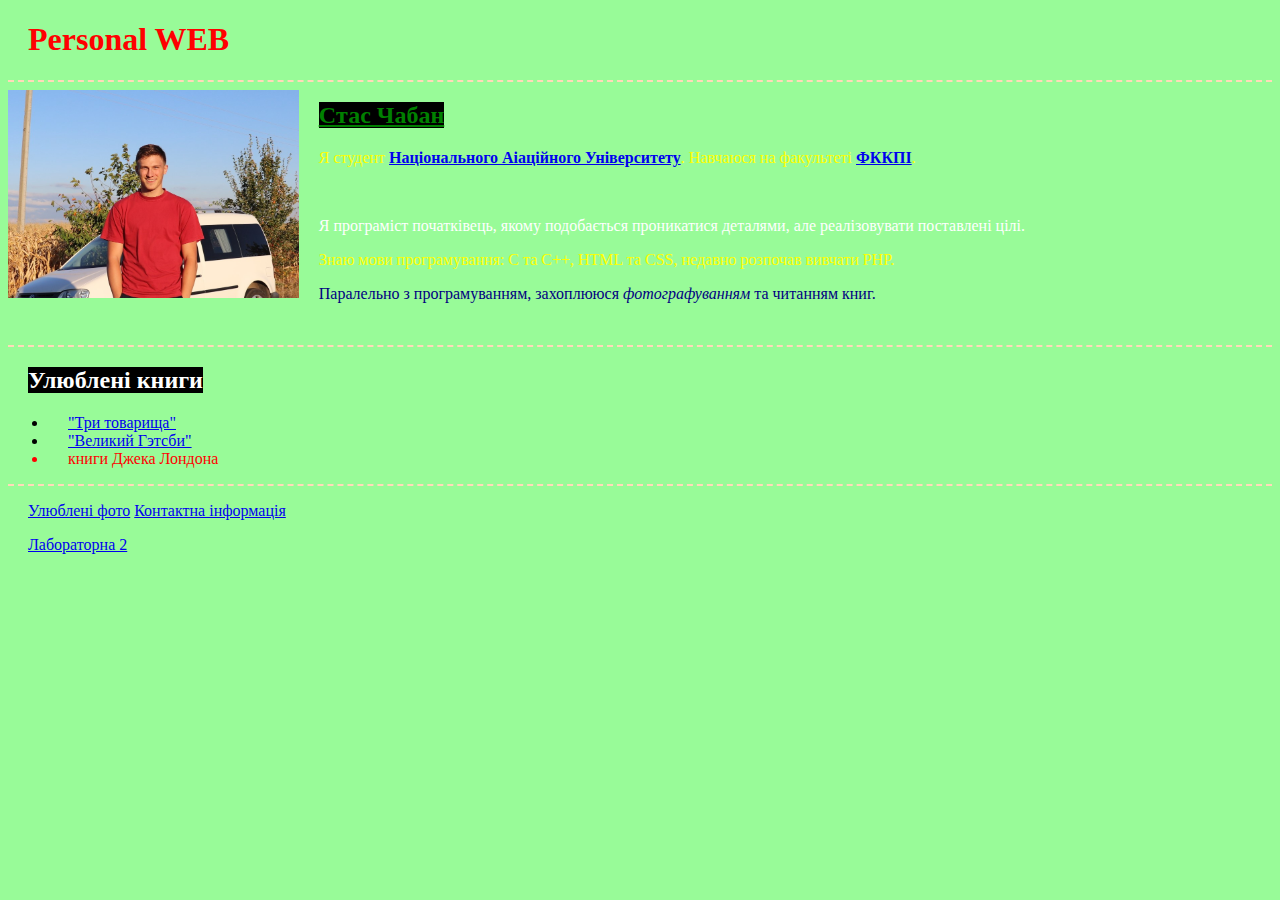
<file: index.html>
<!DOCTYPE html>
<html lang="en" dir="ltr">
  <head>
    <meta charset="utf-8">
    <title>&#128519; Stas`s Personal Site</title>
    <link rel="stylesheet" href="styles.css">
  </head>
  <body>
      <h1 class="red">Personal WEB</h1>
      <hr />
      <img src="IMG_0704(1).jpg" align="left" alt="Фото Стас Чабан">
      <h2 id="gr"><b class="bgblack">Cтас Чабан</b></h2>
      <p>Я студент <a href="https://nau.edu.ua/"><b>Національного Аіаційного Університету</b></a>. Навчаюся на факультеті <a href="http://fccpi.nau.edu.ua/"><b>ФККПІ</b></a>.</p>
      <br />
      <p class="wer">Я програміст початківець, якому подобається проникатися деталями, але реалізовувати поставлені цілі.</p>
      <p>Знаю мови програмування: C та С++, HTML та CSS, недавно розпочав вивчати PHP.</p>
      <p id="blue">Паралельно з програмуванням, захоплююся <i>фотографуванням</i> та читанням книг.</p>
      <br /><hr>
      <h2 id="white"><b class="bgblack">Улюблені книги</b></h2>
      <ul>
      <li><a href="https://ru.wikipedia.org/wiki/%D0%A2%D1%80%D0%B8_%D1%82%D0%BE%D0%B2%D0%B0%D1%80%D0%B8%D1%89%D0%B0">"Три товарища"</a></li>
      <li><a href="https://ru.wikipedia.org/wiki/%D0%92%D0%B5%D0%BB%D0%B8%D0%BA%D0%B8%D0%B9_%D0%93%D1%8D%D1%82%D1%81%D0%B1%D0%B8">"Великий Гэтсби"</a></li>
       <li class="red">книги Джека Лондона</li>
      </ul>
      <hr>
      <p><a href="photo.html">Улюблені фото</a> <a href="personalinfo.html">Контактна інформація</a></p>
      <p>
        <a href="lab2.html">Лабораторна 2</a>
      </p>
  </body>
</html>
</file>
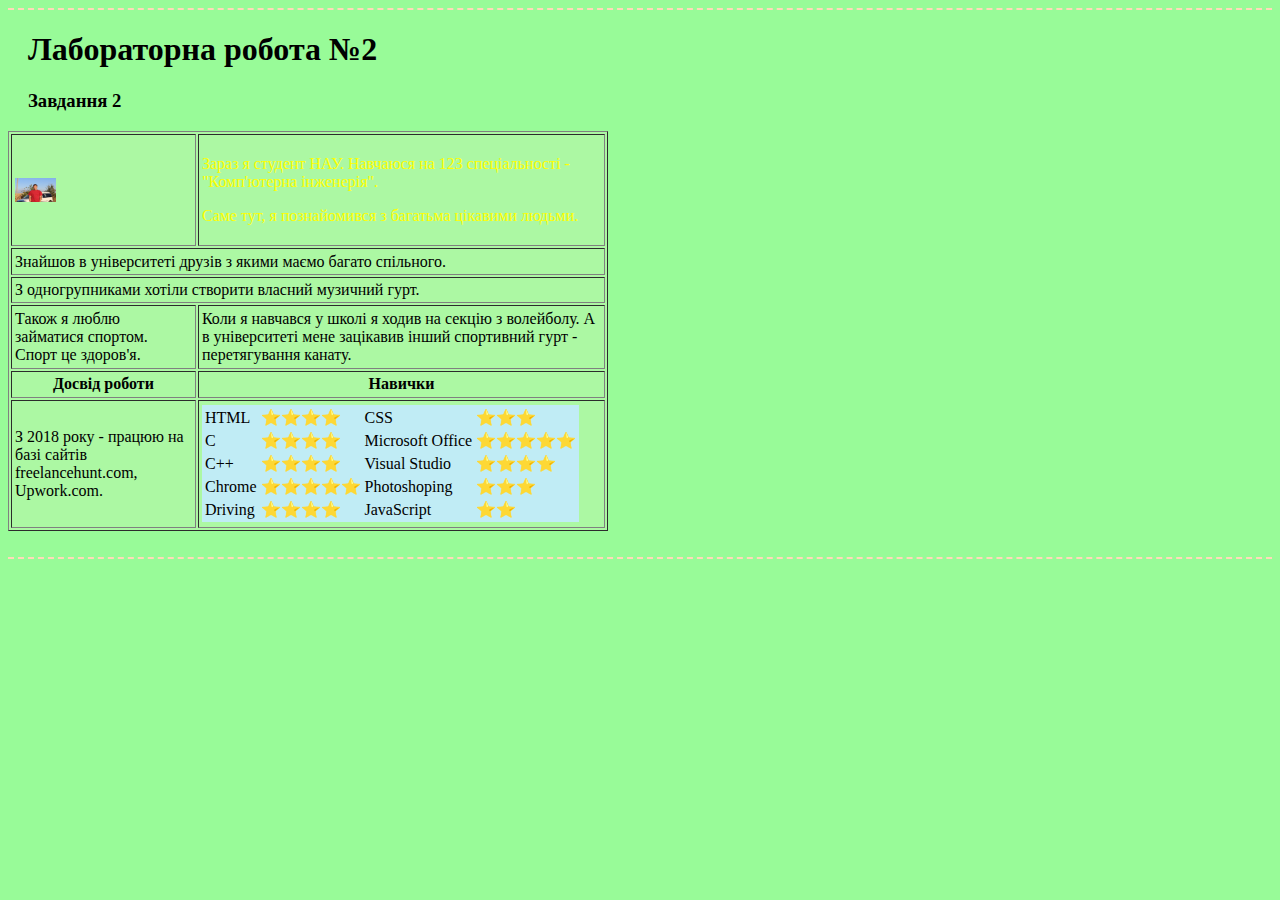
<file: lab2.html>
<!DOCTYPE html>
<html lang="en" dir="ltr">
  <head>
    <meta charset="utf-8">
    <title>Personal Site (part 2)</title>
    <link rel="stylesheet" href="styles.css">
  </head>
  <body>
    <hr>
    <h1>Лабораторна робота №2</h1>
    <h3>Завдання 2</h3>
    <table border="1" cellpadding="3" width="600" height="400" bgcolor="#ACF8A3">
      <tr>
        <td><img src="IMG_0704(1).jpg" width="180" height="130"  align="left" alt="Фото Стас Чабан"></td>
        <td><p>
          Зараз я студент НАУ. Навчаюся на 123 спеціальності - "Комп'ютерна інженерія".</p>
          <p>Саме тут, я познайомився з багатьма цікавими людьми. </p></td>
      </tr>
      <tr>
        <td colspan="2">Знайшов в університеті друзів з якими маємо багато спільного.</td>
      </tr>
      <tr>
        <td colspan="2">З одногрупниками хотіли створити власний музичний гурт.</td>
      </tr>
      <tr>
        <td>Також я люблю займатися спортом. Спорт це здоров'я.</td>
        <td>Коли я навчався у школі я ходив на секцію з волейболу. А в університеті мене зацікавив інший спортивний гурт - перетягування канату.</td>
      </tr>
      <tr>
        <th>Досвід роботи</th>
        <th>Навички</th>
      </tr>
      <tr>
        <td align="">З 2018 року - працюю на базі сайтів freelancehunt.com, Upwork.com.</td>
        <td>
          <table bgcolor="#C0ECF5">
            <tr>
              <td>HTML</td>
              <td>&#11088;&#11088;&#11088;&#11088;</td>
              <td>CSS</td>
              <td>&#11088;&#11088;&#11088;</td>
            </tr>
            <tr>
              <td>C</td>
              <td>&#11088;&#11088;&#11088;&#11088;</td>
              <td>Microsoft Office</td>
              <td>&#11088;&#11088;&#11088;&#11088;&#11088;</td>
            </tr>
            <tr>
              <td>C++</td>
              <td>&#11088;&#11088;&#11088;&#11088;</td>
              <td>Visual Studio</td>
              <td>&#11088;&#11088;&#11088;&#11088;</td>
            </tr>
            <tr>
              <td>Chrome</td>
              <td>&#11088;&#11088;&#11088;&#11088;&#11088;</td>
              <td>Photoshoping</td>
              <td>&#11088;&#11088;&#11088;</td>
            </tr>
            <tr>
              <td>Driving</td>
              <td>&#11088;&#11088;&#11088;&#11088;</td>
              <td>JavaScript</td>
              <td> &#11088;&#11088;</td>
            </tr>
          </table>
      </tr>
    </table>
    <br><hr>
  </body>
</html>
</file>
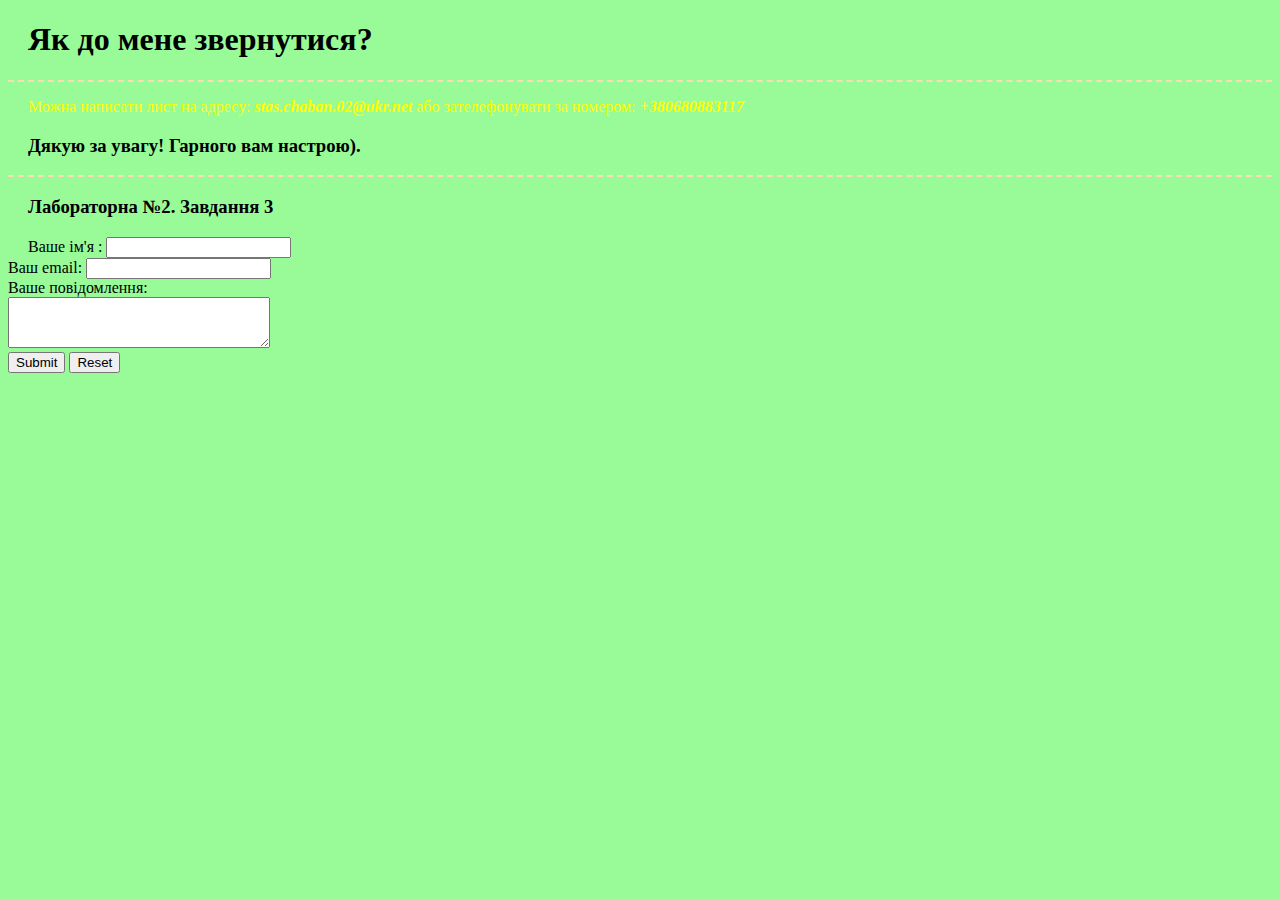
<file: personalinfo.html>
<!DOCTYPE html>
<html lang="en" dir="ltr">
  <head>
    <meta charset="utf-8">
    <title>Personal page</title>
    <link rel="stylesheet" href="styles.css">
  </head>
  <body>
    <h1>Як до мене звернутися?</h1>
    <hr>
    <p>Можна написати лист на адресу: <em><strong>stas.chaban.02@ukr.net</strong></em> або зателефонувати за номером: <em><strong>+380680883117</strong></em></p>
    <h3>Дякую за увагу! Гарного вам настрою).</h3>
    <hr />
    <h3>Лабораторна №2. Завдання 3</h3>
    <form class="" action="mailto:stas.chaban.02@ukr.net" method="post" enctype="text/plain">
      <label for="text">Ваше ім'я :</label>
      <input type="text" name="Name"><br>
    <label for="email">Ваш email:</label>
      <input type="email" name="Email"><br>
      <label for="message">Ваше повідомлення:</label><br>
      <textarea name="Text" rows="3" cols="30"></textarea><br>
      <input type="submit">
      <input type="reset">
    </form>
  </body>
</html>
</file>
<file: styles.css>
/*-------------------------------------teg selector-------------------------------------*/
body {
  text-indent: 20px;
  background-color: #98FB98}
hr{
  border-color: #FFDAB9;
  border-width: 2px;
  border-style: dashed none none;
  /* //or border-style: none;
  border-top-style: dashed;*/
}
img{
  width:23%;
  height:23%;
}
/*-------------------------------------class selector-------------------------------------*/
.red {
  color:red;
}
.bgblack {
  background-color: black;
}
/*-------------------------------------id selector-------------------------------------*/
#gr {
  color: #008000;
  text-decoration: underline;
}
#white {
  color:white;
}
#blue {
  color:#000080;
}
/*-------------------------------------pseudo-class selector-------------------------------------*/
p:hover{
  background-color: white;
}
/*p {
  font-family: "Times New Roman", Times, serif;
}*/

.wer{
  color:white;
}
p{
  color:yellow;
}
</file>
